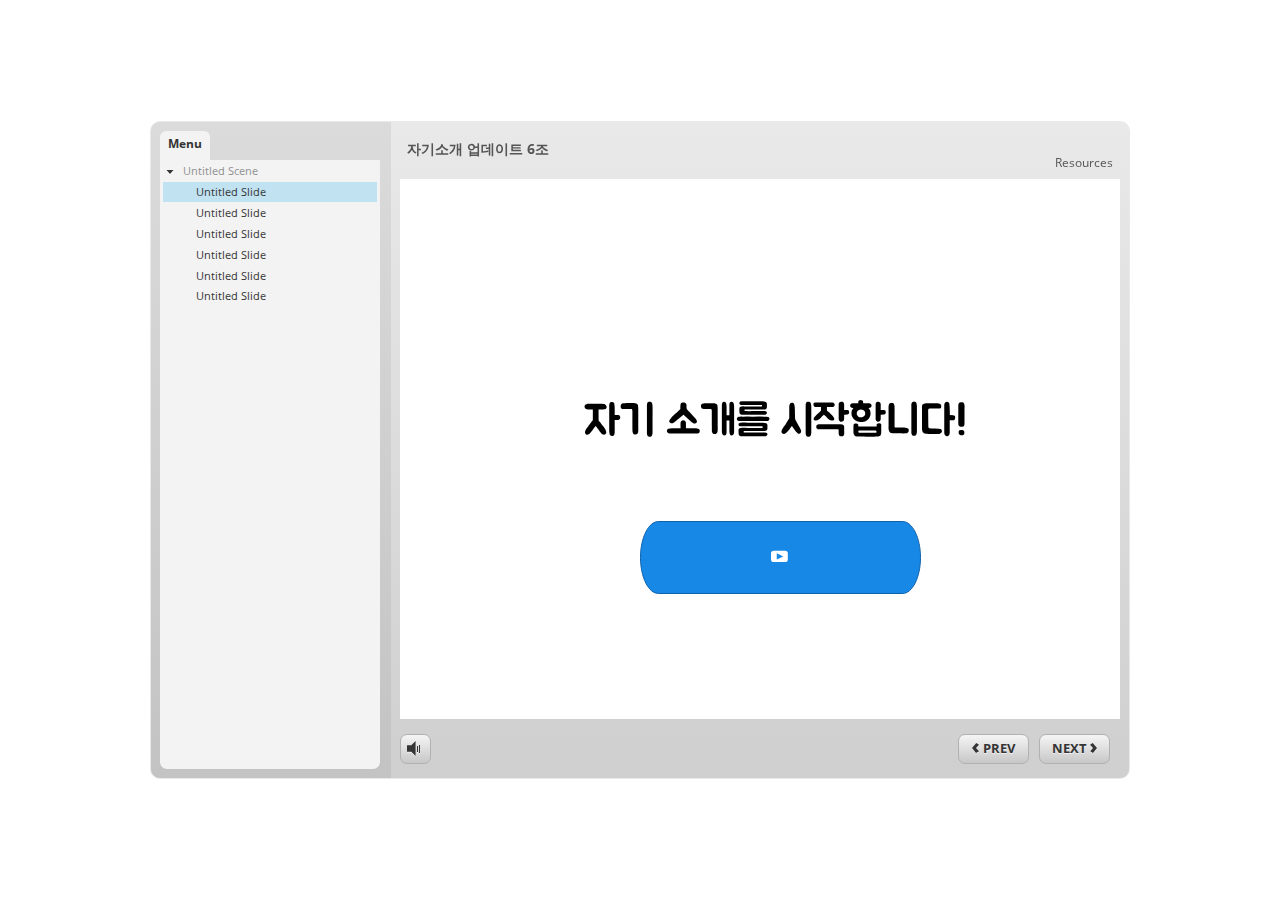
<file: story_html5.html>
<!DOCTYPE html>
<html lang="en-US">
<head>
  <meta charset="utf-8">
  <!-- Created using Storyline 3 - http://www.articulate.com  -->
  <!-- version: 3.11.23355.0 -->
  <title>&#51088;&#44592;&#49548;&#44060; &#50629;&#45936;&#51060;&#53944; 6&#51312;</title>
  <meta http-equiv="x-ua-compatible" content="IE=edge" />
  <meta name="viewport" content="width=device-width, initial-scale=1.0, user-scalable=no, shrink-to-fit=no, minimal-ui" />
  <meta name="apple-mobile-web-app-capable" content="yes" />
  <style>
    html, body { height: 100%; padding: 0; margin: 0 }
    #app { height: 100%; width: 100%; }
  </style>
  
  <script>window.THREE = { };</script>
</head>
<body style="background: #FFFFFF" class="cs-HTML theme-classic">
  <!-- 360 -->
  <script>!function(e){function n(e,i){return e.test(i)}function i(e){var i=e||navigator.userAgent,o=i.split("[FBAN");if(void 0!==o[1]&&(i=o[0]),this.apple={phone:n(t,i),ipod:n(d,i),tablet:!n(t,i)&&n(s,i),device:n(t,i)||n(d,i)||n(s,i)},this.amazon={phone:n(h,i),tablet:!n(h,i)&&n(a,i),device:n(h,i)||n(a,i)},this.android={phone:n(h,i)||n(b,i),tablet:!n(h,i)&&!n(b,i)&&(n(a,i)||n(r,i)),device:n(h,i)||n(a,i)||n(b,i)||n(r,i)},this.windows={phone:n(l,i),tablet:n(p,i),device:n(l,i)||n(p,i)},this.other={blackberry:n(f,i),blackberry10:n(u,i),opera:n(c,i),firefox:n(A,i),chrome:n(w,i),device:n(f,i)||n(u,i)||n(c,i)||n(A,i)||n(w,i)},this.seven_inch=n(v,i),this.any=this.apple.device||this.android.device||this.windows.device||this.other.device||this.seven_inch,this.phone=this.apple.phone||this.android.phone||this.windows.phone,this.tablet=this.apple.tablet||this.android.tablet||this.windows.tablet,"undefined"==typeof window)return this}function o(){var e=new i;return e.Class=i,e}var t=/iPhone/i,d=/iPod/i,s=/iPad/i,b=/(?=.*\bAndroid\b)(?=.*\bMobile\b)/i,r=/Android/i,h=/(?=.*\bAndroid\b)(?=.*\bSD4930UR\b)/i,a=/(?=.*\bAndroid\b)(?=.*\b(?:KFOT|KFTT|KFJWI|KFJWA|KFSOWI|KFTHWI|KFTHWA|KFAPWI|KFAPWA|KFARWI|KFASWI|KFSAWI|KFSAWA)\b)/i,l=/IEMobile/i,p=/(?=.*\bWindows\b)(?=.*\bARM\b)/i,f=/BlackBerry/i,u=/BB10/i,c=/Opera Mini/i,w=/(CriOS|Chrome)(?=.*\bMobile\b)/i,A=/(?=.*\bFirefox\b)(?=.*\bMobile\b)/i,v=new RegExp("(?:Nexus 7|BNTV250|Kindle Fire|Silk|GT-P1000)","i");"undefined"!=typeof module&&module.exports&&"undefined"==typeof window?module.exports=i:"undefined"!=typeof module&&module.exports&&"undefined"!=typeof window?module.exports=o():"function"==typeof define&&define.amd?define("isMobile",[],e.isMobile=o()):e.isMobile=o()}(this);
    window.isMobile.apple.tablet = window.isMobile.apple.tablet ||
      (navigator.platform === 'MacIntel' && navigator.maxTouchPoints > 1);
    window.isMobile.apple.device = window.isMobile.apple.device || window.isMobile.apple.tablet;
    window.isMobile.tablet = window.isMobile.tablet || window.isMobile.apple.tablet;
    window.isMobile.any = window.isMobile.any || window.isMobile.apple.tablet;
  </script>

  <div id="focus-sink" aria-hidden="true" tabIndex="-1"></div>

  <div id="preso"></div>
  <script>
    window.DS = {};
    window.globals = {
      DATA_PATH_BASE: '',
      HAS_FRAME: true,
      HAS_SLIDE: true,

      lmsPresent: false,
      tinCanPresent: false,
      cmi5Present: false,
      aoSupport: false,
      scale: 'noscale',
      captureRc: false,
      browserSize: 'optimal',
      bgColor: '#FFFFFF',
      features: '',
      themeName: 'classic',
      preloaderColor: '#FFFFFF',
      suppressAnalytics: false,
      productChannel: 'perpetual',
      publishSource: 'storyline',
      aid: '',
      cid: 'b661bb11-6a9a-4834-b61f-3daf0c68f994',
      playerVersion: '3.11.23355.0',
      maxIosVideoElements: 5,

      
      parseParams: function(qs) {
        if (window.globals.parsedParams != null) {
          return window.globals.parsedParams;
        }
        qs = (qs || window.location.search.substr(1)).split('+').join(' ');
        var params = {},
            tokens,
            re = /[?&]?([^=]+)=([^&]*)/g;

        while (tokens = re.exec(qs)) {
          params[decodeURIComponent(tokens[1]).trim()] =
            decodeURIComponent(tokens[2]).trim();
        }
        window.globals.parsedParams = params;
        return params;
      }

    };

    (function() {

      var classTypes = [ 'desktop', 'mobile', 'phone', 'tablet' ];

      var addDeviceClasses = function(prefix, testObj) {
        var curr, i;
        for (i = 0; i < classTypes.length; i++) {
          curr = classTypes[i];
          if (testObj[curr]) {
            document.body.classList.add(prefix + curr);
          }
        }
      };

      var params = window.globals.parseParams(),
          isDevicePreview = params.devicepreview === '1',
          isPhoneOverride = params.deviceType === 'phone' || (isDevicePreview && params.phone == '1'),
          isTabletOverride = (params.deviceType === 'tablet' || isDevicePreview) && !isPhoneOverride,
          isMobileOverride = isPhoneOverride || isTabletOverride;

      var deviceView = {
        desktop: !window.isMobile.any && !isMobileOverride,
        mobile: window.isMobile.any || isMobileOverride,
        phone: isPhoneOverride || (window.isMobile.phone && !isTabletOverride),
        tablet: isTabletOverride || window.isMobile.tablet
      };

      window.globals.deviceView = deviceView;
      window.isMobile.desktop = !window.isMobile.any;
      window.isMobile.mobile = window.isMobile.any;

      addDeviceClasses('view-', deviceView);

    })();
  </script>
  
  <script src='story_content/user.js' type=text/javascript></script>
  <div class="slide-loader"></div>

  <script type="text/javascript">
    if (window.globals.deviceView.isMobile) { var doc = document, loader = doc.body.querySelector('.slide-loader'); [ 1, 2, 3 ].forEach(function(n) { var d = doc.createElement('div'); d.style.backgroundColor = window.globals.preloaderColor; d.classList.add('mobile-loader-dot'); d.classList.add('dot' + n); loader.appendChild(d); }); }
  </script>

  <div class="mobile-load-title-overlay" style="display: none">
    <div class="mobile-load-title">&#51088;&#44592;&#49548;&#44060; &#50629;&#45936;&#51060;&#53944; 6&#51312;</div>
  </div>

  <div class="mobile-chrome-warning"></div>

  <script>
    
    if (window.autoSpider && window.vInterfaceObject) {
      document.querySelector('.mobile-load-title-overlay').style.display = 'none';
    }
  </script>

  

  <link rel="stylesheet" href="html5/data/css/output.min.css" data-noprefix />
</body>
<script src="html5/lib/scripts/ds-bootstrap.min.js"></script>
</html>
</file>
<file: html5/data/css/output.min.css>
@font-face {
  font-family: 'Open SansBold CharsBold6E1BF369';
  src: url('[data-uri]');
  font-style: normal;
  font-weight: normal;
}
@font-face {
  font-family: 'Open Sans Charset1_ 6bf2BB9128D';
  src: url('[data-uri]');
  font-style: normal;
  font-weight: normal;
}
@font-face {
  font-family: '배달의민족 주아 Charset1_ 5l387119D0AB';
  src: url('[data-uri]');
  font-style: normal;
  font-weight: normal;
}
@font-face {
  font-family: 'Tahoma Charset1_ 60HR9i98EA937B';
  src: url('[data-uri]');
  font-style: normal;
  font-weight: normal;
}
.cs-pxabnsnfns00001100101 .cs-infopanel  {
  box-shadow: 0 1px 0 rgba(184, 184, 184, 1);
  background: rgba(255, 255, 255, 1);
}
.cs-pxabnsnfns00001100101 .cs-infopanel .cs-link {
  color: rgba(124, 34, 128, 1);
}
.cs-pxabnsnfns00001100101 .cs-infopanel .cs-link:hover {
  color: rgba(0, 0, 238, 1);
}
.cs-pxabnsnfns00001100101 .cs-infopanel .cs-name {
  color: rgba(68, 68, 68, 1);
}
.cs-pxabnsnfns00001100101 .cs-infopanel .cs-title {
  color: rgba(153, 153, 153, 1);
}
.cs-pxabnsnfns00001100101 .cs-infopanelpopup  {
  box-shadow: 0 1px 0 rgba(184, 184, 184, 1);
  background: linear-gradient(180deg, rgba(233, 233, 233, 1) 0%, rgba(207, 207, 207, 1) 100%);
}
.cs-pxabnsnfns00001100101 .cs-infopanelpopup .cs-link {
  color: rgba(124, 34, 128, 1);
}
.cs-pxabnsnfns00001100101 .cs-infopanelpopup .cs-link:hover {
  color: rgba(0, 0, 238, 1);
}
.cs-pxabnsnfns00001100101 .cs-infopanelpopup .cs-name {
  color: rgba(68, 68, 68, 1);
}
.cs-pxabnsnfns00001100101 .cs-infopanelpopup .cs-bio {
  color: rgba(153, 153, 153, 1);
}
.cs-pxabnsnfns00001100101 .cs-timer  {
  color: rgba(85, 85, 85, 1);
}
.cs-pxabnsnfns00001100101 .cs-duration stop:first-child {
  stop-color: rgba(0, 215, 255, 1);
}
.cs-pxabnsnfns00001100101 .cs-duration stop:last-child {
  stop-color: rgba(0, 171, 255, 1);
}
.cs-pxabnsnfns00001100101 .cs-elapsed stop:first-child {
  stop-color: rgba(254, 227, 71, 1);
}
.cs-pxabnsnfns00001100101 .cs-elapsed stop:last-child {
  stop-color: rgba(252, 204, 42, 1);
}
.cs-pxabnsnfns00001100101 .cs-timer .cs-pie .cs-innerstroke {
  stroke: rgba(199, 199, 199, 1);
}
.cs-pxabnsnfns00001100101 .cs-timer .cs-pie .cs-innerborder {
  stroke: rgba(255, 255, 255, 1);
}
.cs-pxabnsnfns00001100101 .cs-window  {
  box-shadow: 0 8px 5px rgba(0, 0, 0, 0.2);
  border-color: rgba(234, 234, 234, 1);
  background: rgba(243, 243, 243, 1);
  color: rgba(85, 85, 85, 1);
}
.cs-pxabnsnfns00001100101 .cs-window .cs-diva {
  border-color: rgba(247, 247, 247, 1);
}
.cs-pxabnsnfns00001100101 .cs-window .cs-divb {
  border-color: rgba(211, 211, 211, 1);
}
.cs-pxabnsnfns00001100101 .cs-editor .cs-editor-slide {
  color: rgba(85, 85, 85, 1);
}
.cs-pxabnsnfns00001100101 .cs-editor .cs-editor-html {
  color: rgba(68, 68, 68, 1);
}
.cs-pxabnsnfns00001100101 .cs-editor .cs-editor-button {
  text-shadow: 0 1px 0 rgba(240, 240, 240, 1);
  color: rgba(53, 53, 53, 1);
  border-color: rgba(177, 177, 177, 1);
  background: linear-gradient(180deg, rgba(245, 245, 245, 1) 0%, rgba(199, 199, 199, 1) 100%);
}
.cs-pxabnsnfns00001100101 .cs-editor .cs-editor-button:hover {
  background: linear-gradient(180deg, rgba(242, 242, 242, 1) 0%, rgba(175, 175, 175, 1) 100%);
}
.cs-pxabnsnfns00001100101 .cs-editor .cs-editor-button:active {
  background: linear-gradient(180deg, rgba(199, 199, 199, 1) 0%, rgba(244, 244, 244, 1) 100%);
}
.cs-pxabnsnfns00001100101 .cs-listitem  {
  color: rgba(53, 53, 53, 1);
  border-color: rgba(223, 223, 223, 1);
}
.cs-pxabnsnfns00001100101 .cs-listitem.cs-viewed {
  color: rgba(144, 144, 144, 1);
}
.cs-pxabnsnfns00001100101 .cs-listitem.cs-selected {
  color: rgba(53, 53, 53, 1);
  background: rgba(192, 226, 241, 1);
}
.cs-pxabnsnfns00001100101 .cs-listitem.cs-selected:hover {
  background: rgba(192, 226, 241, 1);
}
.cs-pxabnsnfns00001100101 .cs-listitem.cs-selected.hover {
  background: rgba(192, 226, 241, 1);
}
.cs-pxabnsnfns00001100101 .cs-listitem.cs-selected:focus {
  background: rgba(192, 226, 241, 1);
}
.cs-pxabnsnfns00001100101 .cs-listitem .cs-icon-carrot {
  fill: rgba(53, 53, 53, 1);
}
.cs-pxabnsnfns00001100101 .cs-listitem .cs-icon-carrot .cs-shadow {
  fill: rgba(255, 255, 255, 1);
}
.cs-pxabnsnfns00001100101 .cs-listitem:hover {
  background: rgba(230, 230, 230, 1);
}
.cs-pxabnsnfns00001100101 .cs-listitem.hover {
  background: rgba(230, 230, 230, 1);
}
.cs-pxabnsnfns00001100101 .cs-listitem:focus {
  background: rgba(230, 230, 230, 1);
}
.cs-pxabnsnfns00001100101 .cs-glossary  {
  color: rgba(53, 53, 53, 1);
}
.cs-pxabnsnfns00001100101 .cs-glossary .cs-scrolling-panel {
  background: rgba(231, 231, 231, 1);
}
.cs-pxabnsnfns00001100101 .cs-glossary .cs-term.cs-selected .cs-choice-list-trigger {
  color: rgba(53, 53, 53, 1);
  background: rgba(192, 226, 241, 1);
}
.cs-pxabnsnfns00001100101 .cs-glossary .cs-term.cs-selected .cs-choice-list-trigger:focus {
  color: rgba(53, 53, 53, 1);
  background: rgba(192, 226, 241, 1);
}
.cs-pxabnsnfns00001100101 .cs-glossary .cs-term:hover .cs-choice-list-trigger {
  background: rgba(230, 230, 230, 1);
}
.cs-pxabnsnfns00001100101 .cs-glossary .cs-term.hover .cs-choice-list-trigger {
  background: rgba(230, 230, 230, 1);
}
.cs-pxabnsnfns00001100101 .cs-glossary .cs-term .cs-choice-list-trigger:focus {
  background: rgba(230, 230, 230, 1);
}
.cs-pxabnsnfns00001100101 .cs-glossary .cs-diva {
  border-color: rgba(226, 226, 226, 1);
}
.cs-pxabnsnfns00001100101 .cs-glossary .cs-divb {
  border-color: rgba(226, 226, 226, 1);
}
.cs-pxabnsnfns00001100101 .cs-glossary .cs-divc {
  border-color: rgba(250, 250, 250, 1);
}
.cs-pxabnsnfns00001100101 .cs-glossary .cs-heading {
  color: rgba(68, 68, 68, 1);
}
.cs-pxabnsnfns00001100101 .cs-resource .cs-separator {
  border-color: rgba(224, 224, 224, 1);
}
.cs-pxabnsnfns00001100101 .cs-outline  {
  color: rgba(68, 68, 68, 1);
}
.cs-pxabnsnfns00001100101 .cs-outline .cs-diva {
  border-color: rgba(198, 198, 198, 1);
}
.cs-pxabnsnfns00001100101 .cs-outline .cs-divb {
  border-color: rgba(249, 249, 249, 1);
}
.cs-pxabnsnfns00001100101 .cs-outline .cs-divc {
  border-color: rgba(225, 225, 225, 1);
}
.cs-pxabnsnfns00001100101 .cs-outline .cs-search-filter:hover {
  color: rgba(0, 0, 238, 1);
}
.cs-pxabnsnfns00001100101 .cs-outline .cs-search-filter.hover {
  color: rgba(0, 0, 238, 1);
}
.cs-pxabnsnfns00001100101 .cs-transcript  {
  color: rgba(68, 68, 68, 1);
}
.cs-pxabnsnfns00001100101 .cs-transcript .cs-div {
  border-color: rgba(225, 225, 225, 1);
}
.cs-pxabnsnfns00001100101 .cs-tabs:not(.topmenu-item) {
  color: rgba(85, 85, 85, 1);
}
.cs-pxabnsnfns00001100101 .cs-tabs .cs-inner-button:not(.topmenu-item) {
  text-shadow: 0 1px 0 rgba(240, 240, 240, 1);
}
.cs-pxabnsnfns00001100101 .cs-tabs:hover:not(.topmenu-item) {
  color: rgba(51, 51, 51, 1);
}
.cs-pxabnsnfns00001100101 .cs-tabs.cs-selected {
  background: rgba(243, 243, 243, 1);
  color: rgba(51, 51, 51, 1);
}
.cs-pxabnsnfns00001100101 .cs-seekcontrol  {
  background: linear-gradient(180deg, rgba(245, 245, 245, 1) 0%, rgba(199, 199, 199, 1) 100%);
  border-color: rgba(177, 177, 177, 1);
}
.cs-pxabnsnfns00001100101 .cs-seekcontrol .cs-button:hover .cs-icon {
  fill: rgba(85, 85, 85, 1);
}
.cs-pxabnsnfns00001100101 .cs-seekcontrol .cs-button.hover .cs-icon {
  fill: rgba(85, 85, 85, 1);
}
.cs-pxabnsnfns00001100101 .cs-seekcontrol .cs-button .cs-icon-shadow {
  fill: rgba(240, 240, 240, 1);
}
.cs-pxabnsnfns00001100101 .cs-seekcontrol .cs-button .cs-icon {
  fill: rgba(45, 45, 45, 1);
}
.cs-pxabnsnfns00001100101 .cs-seekcontrol .cs-seek .cs-fill {
  background: rgba(255, 255, 255, 1);
}
.cs-pxabnsnfns00001100101 .cs-seekcontrol .cs-seek {
  background: rgba(231, 231, 231, 1);
  border-color: rgba(184, 184, 184, 1);
}
.cs-pxabnsnfns00001100101 .cs-searchinput .cs-input {
  color: rgba(138, 138, 138, 1);
  border-color: rgba(173, 173, 173, 1);
  background: rgba(223, 223, 223, 1);
}
.cs-pxabnsnfns00001100101 .cs-searchinput .cs-input:focus {
  color: rgba(51, 51, 51, 1);
  background: rgba(250, 250, 250, 1);
}
.cs-pxabnsnfns00001100101 .cs-searchinput .cs-input:hover {
  box-shadow: inset 0 0 1px 0 rgba(107, 248, 255, 1);
}
.cs-pxabnsnfns00001100101 .cs-searchinput .cs-input.hover {
  box-shadow: inset 0 0 1px 0 rgba(107, 248, 255, 1);
}
.cs-pxabnsnfns00001100101 .cs-searchinput .cs-button .cs-icon {
  fill: rgba(138, 138, 138, 1);
}
.cs-pxabnsnfns00001100101 .cs-searchinput .cs-button:hover {
  fill: linear-gradient(180deg, rgba(245, 245, 245, 1) 0%, rgba(199, 199, 199, 1) 100%);
}
.cs-pxabnsnfns00001100101 .cs-searchinput .cs-button.hover {
  fill: linear-gradient(180deg, rgba(245, 245, 245, 1) 0%, rgba(199, 199, 199, 1) 100%);
}
.cs-pxabnsnfns00001100101 .cs-menu  {
  box-shadow: 0 1px 0 rgba(184, 184, 184, 1);
  background: rgba(243, 243, 243, 1);
}
.cs-pxabnsnfns00001100101 .cs-topmenu-item.active .cs-tab {
  background: rgba(243, 243, 243, 1);
}
.cs-pxabnsnfns00001100101 .cs-logo  {
  box-shadow: 0 1px 0 rgba(184, 184, 184, 1);
  background: rgba(255, 255, 255, 1);
}
.cs-pxabnsnfns00001100101 .cs-checkbox  {
  color: rgba(68, 68, 68, 1);
}
.cs-pxabnsnfns00001100101 .cs-checkbox:hover {
  border-color: rgba(107, 248, 255, 1);
}
.cs-pxabnsnfns00001100101 .cs-checkbox.hover {
  border-color: rgba(107, 248, 255, 1);
}
.cs-pxabnsnfns00001100101 .cs-checkbox .cs-box {
  color: rgba(255, 255, 255, 1);
  border-color: rgba(184, 184, 184, 1);
}
.cs-pxabnsnfns00001100101 .cs-checkbox .cs-box:checked::after {
  color: rgba(51, 204, 0, 1);
}
.cs-pxabnsnfns00001100101 .cs-button  {
  text-shadow: 0 1px 0 rgba(240, 240, 240, 1);
  color: rgba(53, 53, 53, 1);
  border-color: rgba(177, 177, 177, 1);
  background: linear-gradient(180deg, rgba(245, 245, 245, 1) 0%, rgba(199, 199, 199, 1) 100%);
  box-shadow: 0 1px 0 rgba(207, 207, 207, 1);
}
.cs-pxabnsnfns00001100101 .cs-button .cs-icon {
  fill: rgba(53, 53, 53, 1);
}
.cs-pxabnsnfns00001100101 .cs-button .cs-icon-shadow {
  fill: rgba(240, 240, 240, 1);
}
.cs-pxabnsnfns00001100101 .cs-button:hover {
  background: linear-gradient(180deg, rgba(242, 242, 242, 1) 0%, rgba(175, 175, 175, 1) 100%);
}
.cs-pxabnsnfns00001100101 .cs-button.hover {
  background: linear-gradient(180deg, rgba(242, 242, 242, 1) 0%, rgba(175, 175, 175, 1) 100%);
}
.cs-pxabnsnfns00001100101 .cs-button:active {
  background: linear-gradient(180deg, rgba(199, 199, 199, 1) 0%, rgba(244, 244, 244, 1) 100%);
}
.cs-pxabnsnfns00001100101 .cs-button.cs-disabled:hover {
  background: linear-gradient(180deg, rgba(245, 245, 245, 1) 0%, rgba(199, 199, 199, 1) 100%);
}
.cs-pxabnsnfns00001100101 .cs-button.cs-disabled.hover {
  background: linear-gradient(180deg, rgba(245, 245, 245, 1) 0%, rgba(199, 199, 199, 1) 100%);
}
.cs-pxabnsnfns00001100101 .cs-button.cs-disabled:active {
  background: linear-gradient(180deg, rgba(245, 245, 245, 1) 0%, rgba(199, 199, 199, 1) 100%);
}
.cs-pxabnsnfns00001100101 .cs-button.cs-volume:hover {
  background: linear-gradient(180deg, rgba(245, 245, 245, 1) 0%, rgba(199, 199, 199, 1) 100%);
}
.cs-pxabnsnfns00001100101 .cs-button.cs-volume.hover {
  background: linear-gradient(180deg, rgba(245, 245, 245, 1) 0%, rgba(199, 199, 199, 1) 100%);
}
.cs-pxabnsnfns00001100101 .cs-button.cs-volume:active {
  background: linear-gradient(180deg, rgba(245, 245, 245, 1) 0%, rgba(199, 199, 199, 1) 100%);
}
.cs-pxabnsnfns00001100101.cs-base  {
  color: rgba(85, 85, 85, 1);
  border-color: rgba(233, 233, 233, 1);
  background: linear-gradient(180deg, rgba(233, 233, 233, 1) 0%, rgba(207, 207, 207, 1) 100%);
}
.cs-pxabnsnfns00001100101.cs-base .cs-separator .cs-diva {
  background: rgba(211, 211, 211, 1);
}
.cs-pxabnsnfns00001100101.cs-base .cs-separator .cs-divb {
  background: rgba(247, 247, 247, 1);
}
.cs-pxabnsnfns00001100101.cs-base .cs-topmenu-item.active .cs-tab {
  border-color: rgba(211, 211, 211, 1);
}
.cs-pxabnsnfns00001100101.cs-base .cs-topmenu-item.active .cs-panel {
  border-color: rgba(211, 211, 211, 1);
}
.cs-pxabnsnfns00001100101.cs-base .cs-left {
  background: linear-gradient(180deg, rgba(219, 219, 219, 1) 0%, rgba(195, 195, 195, 1) 100%);
}
.cs-pxabnsnfns00001100101.cs-base .cs-area-primary .cs-slide-container {
  background: linear-gradient(180deg, rgba(233, 233, 233, 1) 0%, rgba(207, 207, 207, 1) 100%);
}
.cs-pxabnsnfns00001100101 .cs-volume::-moz-range-thumb {
  border-color: rgba(165, 165, 165, 1);
  box-shadow: inset 0 0 1px 0 rgba(212, 212, 212, 1);
  background: rgba(200, 200, 200, 1);
}
.cs-pxabnsnfns00001100101 .cs-volume::-ms-thumb {
  border-color: rgba(165, 165, 165, 1);
  box-shadow: inset 0 0 1px 0 rgba(212, 212, 212, 1);
  background: rgba(200, 200, 200, 1);
}
.cs-pxabnsnfns00001100101 .cs-volume::-webkit-slider-thumb {
  border-color: rgba(165, 165, 165, 1);
  box-shadow: inset 0 0 1px 0 rgba(212, 212, 212, 1);
  background: rgba(200, 200, 200, 1);
}
.cs-pxabnsnfns00001100101 .cs-volume::-moz-range-track {
  border-color: rgba(242, 242, 242, 1);
  background: linear-gradient(180deg, rgba(188, 188, 188, 1) 0%, rgba(188, 188, 188, 1) 50.196%, rgba(195, 195, 195, 1) 100%);
}
.cs-pxabnsnfns00001100101 .cs-volume::-ms-track {
  border-color: rgba(242, 242, 242, 1);
  background: linear-gradient(180deg, rgba(188, 188, 188, 1) 0%, rgba(188, 188, 188, 1) 50.196%, rgba(195, 195, 195, 1) 100%);
}
.cs-pxabnsnfns00001100101 .cs-volume::-webkit-slider-runnable-track {
  border-color: rgba(242, 242, 242, 1);
  background: linear-gradient(180deg, rgba(188, 188, 188, 1) 0%, rgba(188, 188, 188, 1) 50.196%, rgba(195, 195, 195, 1) 100%);
}
body.show-focus .tab-focus-box {
  border-color: rgba(255, 255, 0, 1);
}
.skipnav {
  border-color: rgba(255, 255, 0, 1);
}
.fn-npnxnanbsnfns00001100101 {
  font-family: 'Open SansD6FFC9F9';
  -webkit-font-variant-ligatures: no-common-ligatures;
  font-variant-ligatures: no-common-ligatures;
}
.fn-pxabnsnfns00001100101 {
  font-family: 'Open SansD6FFC9F9';
  -webkit-font-variant-ligatures: no-common-ligatures;
  font-variant-ligatures: no-common-ligatures;
}
.fn-npxnabnsnfns00001100101 {
  font-family: 'Open SansD6FFC9F9';
  -webkit-font-variant-ligatures: no-common-ligatures;
  font-variant-ligatures: no-common-ligatures;
}
.fn-npnxnanbnsnfns00001100101 {
  font-family: 'Open SansD6FFC9F9';
  -webkit-font-variant-ligatures: no-common-ligatures;
  font-variant-ligatures: no-common-ligatures;
}
.fn-pxabnsnfns00001100100 {
  font-family: 'Open SansD6FFC9F9';
  -webkit-font-variant-ligatures: no-common-ligatures;
  font-variant-ligatures: no-common-ligatures;
}
@font-face {
  font-family: 'Open SansD6FFC9F9';
  src: url('[data-uri]');
  font-style: normal;
  font-weight: bold;
}
@font-face {
  font-family: 'Open SansD6FFC9F9';
  src: url('[data-uri]');
  font-style: normal;
  font-weight: normal;
}
.cs-InvalidPromptSlide .cs-6CLL6CbPwLB-InvalidPromptSlide-btn0 {
  color: rgba(53, 53, 53, 1);
  border-color: rgba(177, 177, 177, 1);
  background: linear-gradient(180deg, rgba(245, 245, 245, 1) 0%, rgba(199, 199, 199, 1) 100%);
  text-shadow: 0 1px 0 rgba(240, 240, 240, 1);
}
.cs-InvalidPromptSlide .cs-6CLL6CbPwLB-InvalidPromptSlide-btn0 .cs-html {
  color: rgba(68, 68, 68, 1);
}
.cs-InvalidPromptSlide .cs-6CLL6CbPwLB-InvalidPromptSlide-btn0 .cs-slide {
  border-color: rgba(85, 85, 85, 1);
}
.cs-InvalidPromptSlide .cs-6CLL6CbPwLB-InvalidPromptSlide-btn0:hover {
  background: linear-gradient(180deg, rgba(242, 242, 242, 1) 0%, rgba(175, 175, 175, 1) 100%);
}
.cs-InvalidPromptSlide .cs-6CLL6CbPwLB-InvalidPromptSlide-btn0:active {
  background: linear-gradient(180deg, rgba(199, 199, 199, 1) 0%, rgba(244, 244, 244, 1) 100%);
}
.cs-PrintPromptSlide .cs-6CLL6CbPwLB-PrintPromptSlide-btn0 {
  color: rgba(53, 53, 53, 1);
  border-color: rgba(177, 177, 177, 1);
  background: linear-gradient(180deg, rgba(245, 245, 245, 1) 0%, rgba(199, 199, 199, 1) 100%);
  text-shadow: 0 1px 0 rgba(240, 240, 240, 1);
}
.cs-PrintPromptSlide .cs-6CLL6CbPwLB-PrintPromptSlide-btn0 .cs-html {
  color: rgba(68, 68, 68, 1);
}
.cs-PrintPromptSlide .cs-6CLL6CbPwLB-PrintPromptSlide-btn0 .cs-slide {
  border-color: rgba(85, 85, 85, 1);
}
.cs-PrintPromptSlide .cs-6CLL6CbPwLB-PrintPromptSlide-btn0:hover {
  background: linear-gradient(180deg, rgba(242, 242, 242, 1) 0%, rgba(175, 175, 175, 1) 100%);
}
.cs-PrintPromptSlide .cs-6CLL6CbPwLB-PrintPromptSlide-btn0:active {
  background: linear-gradient(180deg, rgba(199, 199, 199, 1) 0%, rgba(244, 244, 244, 1) 100%);
}
.cs-ScrollPromptSlide .cs-6CLL6CbPwLB-ScrollPromptSlide-btn0 {
  color: rgba(53, 53, 53, 1);
  border-color: rgba(177, 177, 177, 1);
  background: linear-gradient(180deg, rgba(245, 245, 245, 1) 0%, rgba(199, 199, 199, 1) 100%);
  text-shadow: 0 1px 0 rgba(240, 240, 240, 1);
}
.cs-ScrollPromptSlide .cs-6CLL6CbPwLB-ScrollPromptSlide-btn0 .cs-html {
  color: rgba(68, 68, 68, 1);
}
.cs-ScrollPromptSlide .cs-6CLL6CbPwLB-ScrollPromptSlide-btn0 .cs-slide {
  border-color: rgba(85, 85, 85, 1);
}
.cs-ScrollPromptSlide .cs-6CLL6CbPwLB-ScrollPromptSlide-btn0:hover {
  background: linear-gradient(180deg, rgba(242, 242, 242, 1) 0%, rgba(175, 175, 175, 1) 100%);
}
.cs-ScrollPromptSlide .cs-6CLL6CbPwLB-ScrollPromptSlide-btn0:active {
  background: linear-gradient(180deg, rgba(199, 199, 199, 1) 0%, rgba(244, 244, 244, 1) 100%);
}
.cs-ResumePromptSlide .cs-6CLL6CbPwLB-ResumePromptSlide-btn0 {
  color: rgba(53, 53, 53, 1);
  border-color: rgba(177, 177, 177, 1);
  background: linear-gradient(180deg, rgba(245, 245, 245, 1) 0%, rgba(199, 199, 199, 1) 100%);
  text-shadow: 0 1px 0 rgba(240, 240, 240, 1);
}
.cs-ResumePromptSlide .cs-6CLL6CbPwLB-ResumePromptSlide-btn0 .cs-html {
  color: rgba(68, 68, 68, 1);
}
.cs-ResumePromptSlide .cs-6CLL6CbPwLB-ResumePromptSlide-btn0 .cs-slide {
  border-color: rgba(85, 85, 85, 1);
}
.cs-ResumePromptSlide .cs-6CLL6CbPwLB-ResumePromptSlide-btn0:hover {
  background: linear-gradient(180deg, rgba(242, 242, 242, 1) 0%, rgba(175, 175, 175, 1) 100%);
}
.cs-ResumePromptSlide .cs-6CLL6CbPwLB-ResumePromptSlide-btn0:active {
  background: linear-gradient(180deg, rgba(199, 199, 199, 1) 0%, rgba(244, 244, 244, 1) 100%);
}
.cs-ResumePromptSlide .cs-6CLL6CbPwLB-ResumePromptSlide-btn1 {
  color: rgba(53, 53, 53, 1);
  border-color: rgba(177, 177, 177, 1);
  background: linear-gradient(180deg, rgba(245, 245, 245, 1) 0%, rgba(199, 199, 199, 1) 100%);
  text-shadow: 0 1px 0 rgba(240, 240, 240, 1);
}
.cs-ResumePromptSlide .cs-6CLL6CbPwLB-ResumePromptSlide-btn1 .cs-html {
  color: rgba(68, 68, 68, 1);
}
.cs-ResumePromptSlide .cs-6CLL6CbPwLB-ResumePromptSlide-btn1 .cs-slide {
  border-color: rgba(85, 85, 85, 1);
}
.cs-ResumePromptSlide .cs-6CLL6CbPwLB-ResumePromptSlide-btn1:hover {
  background: linear-gradient(180deg, rgba(242, 242, 242, 1) 0%, rgba(175, 175, 175, 1) 100%);
}
.cs-ResumePromptSlide .cs-6CLL6CbPwLB-ResumePromptSlide-btn1:active {
  background: linear-gradient(180deg, rgba(199, 199, 199, 1) 0%, rgba(244, 244, 244, 1) 100%);
}
.cs-ExternalInterfaceErrorSlide .cs-buttonOK {
  color: rgba(53, 53, 53, 1);
  border-color: rgba(177, 177, 177, 1);
  background: linear-gradient(180deg, rgba(245, 245, 245, 1) 0%, rgba(199, 199, 199, 1) 100%);
  text-shadow: 0 1px 0 rgba(240, 240, 240, 1);
}
.cs-ExternalInterfaceErrorSlide .cs-buttonOK .cs-html {
  color: rgba(68, 68, 68, 1);
}
.cs-ExternalInterfaceErrorSlide .cs-buttonOK .cs-slide {
  border-color: rgba(85, 85, 85, 1);
}
.cs-ExternalInterfaceErrorSlide .cs-buttonOK:hover {
  background: linear-gradient(180deg, rgba(242, 242, 242, 1) 0%, rgba(175, 175, 175, 1) 100%);
}
.cs-ExternalInterfaceErrorSlide .cs-buttonOK:active {
  background: linear-gradient(180deg, rgba(199, 199, 199, 1) 0%, rgba(244, 244, 244, 1) 100%);
}
</file>
